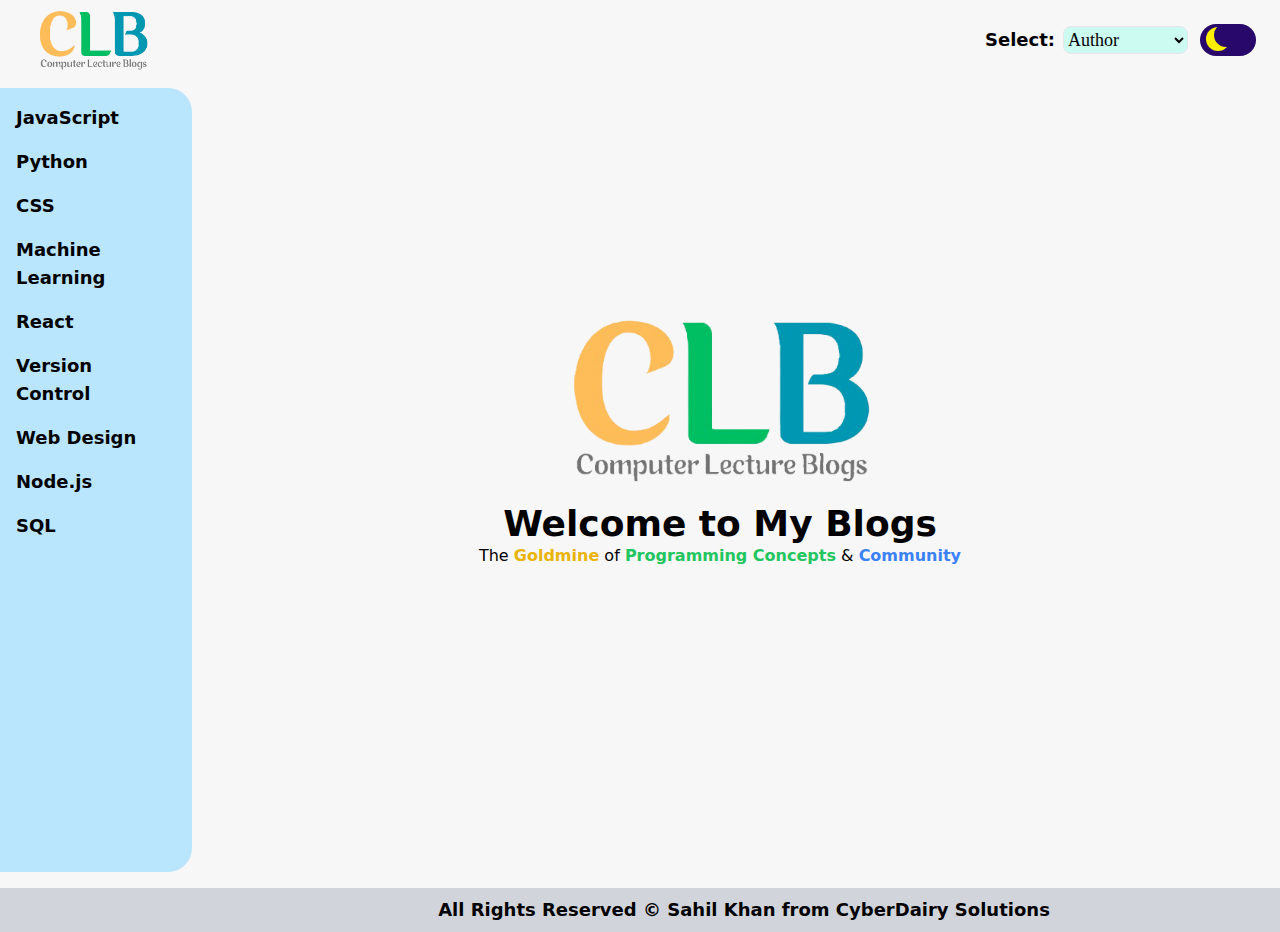
<file: Computer-Lecture-Blogs/index.html>
<!doctype html>
<html lang="en">

<head>
  <meta charset="UTF-8" />
  <link rel="icon" type="image/svg+xml" href="/vite.svg" />
  <meta name="viewport" content="width=device-width, initial-scale=1.0" />
  <title>Vite + React</title>
  <!-- <script src="https://cdn.tailwindcss.com"></script> -->
  <style>
    body {
      background: #f7f7f7;
    }

    #middle {
      min-height: calc(100vh - 100px);
    }

    .card {
      min-width: 30%;
    }

    ::-webkit-scrollbar {
      display: none;
    }
  </style>
  <script type="module" crossorigin src="./assets/index-LmxLiy7L.js"></script>
  <link rel="stylesheet" crossorigin href="./assets/index-DMFbpnmS.css">
</head>

<body class="">
  <div id="root" class="dark:bg-black dark:text-white"></div>
</body>

</html>
</file>
<file: Computer-Lecture-Blogs/assets/index-DMFbpnmS.css>
*,:before,:after{box-sizing:border-box;border-width:0;border-style:solid;border-color:#e5e7eb}:before,:after{--tw-content: ""}html,:host{line-height:1.5;-webkit-text-size-adjust:100%;-moz-tab-size:4;-o-tab-size:4;tab-size:4;font-family:ui-sans-serif,system-ui,sans-serif,"Apple Color Emoji","Segoe UI Emoji",Segoe UI Symbol,"Noto Color Emoji";font-feature-settings:normal;font-variation-settings:normal;-webkit-tap-highlight-color:transparent}body{margin:0;line-height:inherit}hr{height:0;color:inherit;border-top-width:1px}abbr:where([title]){-webkit-text-decoration:underline dotted;text-decoration:underline dotted}h1,h2,h3,h4,h5,h6{font-size:inherit;font-weight:inherit}a{color:inherit;text-decoration:inherit}b,strong{font-weight:bolder}code,kbd,samp,pre{font-family:ui-monospace,SFMono-Regular,Menlo,Monaco,Consolas,Liberation Mono,Courier New,monospace;font-feature-settings:normal;font-variation-settings:normal;font-size:1em}small{font-size:80%}sub,sup{font-size:75%;line-height:0;position:relative;vertical-align:baseline}sub{bottom:-.25em}sup{top:-.5em}table{text-indent:0;border-color:inherit;border-collapse:collapse}button,input,optgroup,select,textarea{font-family:inherit;font-feature-settings:inherit;font-variation-settings:inherit;font-size:100%;font-weight:inherit;line-height:inherit;letter-spacing:inherit;color:inherit;margin:0;padding:0}button,select{text-transform:none}button,input:where([type=button]),input:where([type=reset]),input:where([type=submit]){-webkit-appearance:button;background-color:transparent;background-image:none}:-moz-focusring{outline:auto}:-moz-ui-invalid{box-shadow:none}progress{vertical-align:baseline}::-webkit-inner-spin-button,::-webkit-outer-spin-button{height:auto}[type=search]{-webkit-appearance:textfield;outline-offset:-2px}::-webkit-search-decoration{-webkit-appearance:none}::-webkit-file-upload-button{-webkit-appearance:button;font:inherit}summary{display:list-item}blockquote,dl,dd,h1,h2,h3,h4,h5,h6,hr,figure,p,pre{margin:0}fieldset{margin:0;padding:0}legend{padding:0}ol,ul,menu{list-style:none;margin:0;padding:0}dialog{padding:0}textarea{resize:vertical}input::-moz-placeholder,textarea::-moz-placeholder{opacity:1;color:#9ca3af}input::placeholder,textarea::placeholder{opacity:1;color:#9ca3af}button,[role=button]{cursor:pointer}:disabled{cursor:default}img,svg,video,canvas,audio,iframe,embed,object{display:block;vertical-align:middle}img,video{max-width:100%;height:auto}[hidden]{display:none}*,:before,:after{--tw-border-spacing-x: 0;--tw-border-spacing-y: 0;--tw-translate-x: 0;--tw-translate-y: 0;--tw-rotate: 0;--tw-skew-x: 0;--tw-skew-y: 0;--tw-scale-x: 1;--tw-scale-y: 1;--tw-pan-x: ;--tw-pan-y: ;--tw-pinch-zoom: ;--tw-scroll-snap-strictness: proximity;--tw-gradient-from-position: ;--tw-gradient-via-position: ;--tw-gradient-to-position: ;--tw-ordinal: ;--tw-slashed-zero: ;--tw-numeric-figure: ;--tw-numeric-spacing: ;--tw-numeric-fraction: ;--tw-ring-inset: ;--tw-ring-offset-width: 0px;--tw-ring-offset-color: #fff;--tw-ring-color: rgb(59 130 246 / .5);--tw-ring-offset-shadow: 0 0 #0000;--tw-ring-shadow: 0 0 #0000;--tw-shadow: 0 0 #0000;--tw-shadow-colored: 0 0 #0000;--tw-blur: ;--tw-brightness: ;--tw-contrast: ;--tw-grayscale: ;--tw-hue-rotate: ;--tw-invert: ;--tw-saturate: ;--tw-sepia: ;--tw-drop-shadow: ;--tw-backdrop-blur: ;--tw-backdrop-brightness: ;--tw-backdrop-contrast: ;--tw-backdrop-grayscale: ;--tw-backdrop-hue-rotate: ;--tw-backdrop-invert: ;--tw-backdrop-opacity: ;--tw-backdrop-saturate: ;--tw-backdrop-sepia: ;--tw-contain-size: ;--tw-contain-layout: ;--tw-contain-paint: ;--tw-contain-style: }::backdrop{--tw-border-spacing-x: 0;--tw-border-spacing-y: 0;--tw-translate-x: 0;--tw-translate-y: 0;--tw-rotate: 0;--tw-skew-x: 0;--tw-skew-y: 0;--tw-scale-x: 1;--tw-scale-y: 1;--tw-pan-x: ;--tw-pan-y: ;--tw-pinch-zoom: ;--tw-scroll-snap-strictness: proximity;--tw-gradient-from-position: ;--tw-gradient-via-position: ;--tw-gradient-to-position: ;--tw-ordinal: ;--tw-slashed-zero: ;--tw-numeric-figure: ;--tw-numeric-spacing: ;--tw-numeric-fraction: ;--tw-ring-inset: ;--tw-ring-offset-width: 0px;--tw-ring-offset-color: #fff;--tw-ring-color: rgb(59 130 246 / .5);--tw-ring-offset-shadow: 0 0 #0000;--tw-ring-shadow: 0 0 #0000;--tw-shadow: 0 0 #0000;--tw-shadow-colored: 0 0 #0000;--tw-blur: ;--tw-brightness: ;--tw-contrast: ;--tw-grayscale: ;--tw-hue-rotate: ;--tw-invert: ;--tw-saturate: ;--tw-sepia: ;--tw-drop-shadow: ;--tw-backdrop-blur: ;--tw-backdrop-brightness: ;--tw-backdrop-contrast: ;--tw-backdrop-grayscale: ;--tw-backdrop-hue-rotate: ;--tw-backdrop-invert: ;--tw-backdrop-opacity: ;--tw-backdrop-saturate: ;--tw-backdrop-sepia: ;--tw-contain-size: ;--tw-contain-layout: ;--tw-contain-paint: ;--tw-contain-style: }.\!container{width:100%!important}.container{width:100%}@media (min-width: 640px){.\!container{max-width:640px!important}.container{max-width:640px}}@media (min-width: 768px){.\!container{max-width:768px!important}.container{max-width:768px}}@media (min-width: 1024px){.\!container{max-width:1024px!important}.container{max-width:1024px}}@media (min-width: 1280px){.\!container{max-width:1280px!important}.container{max-width:1280px}}@media (min-width: 1536px){.\!container{max-width:1536px!important}.container{max-width:1536px}}.sr-only{position:absolute;width:1px;height:1px;padding:0;margin:-1px;overflow:hidden;clip:rect(0,0,0,0);white-space:nowrap;border-width:0}.not-sr-only{position:static;width:auto;height:auto;padding:0;margin:0;overflow:visible;clip:auto;white-space:normal}.pointer-events-none{pointer-events:none}.pointer-events-auto{pointer-events:auto}.\!visible{visibility:visible!important}.visible{visibility:visible}.invisible{visibility:hidden}.collapse{visibility:collapse}.static{position:static}.fixed{position:fixed}.absolute{position:absolute}.\!relative{position:relative!important}.relative{position:relative}.sticky{position:sticky}.-inset-1{top:-.25rem;right:-.25rem;bottom:-.25rem;left:-.25rem}.-top-20{top:-5rem}.bottom-0{bottom:0}.bottom-24{bottom:6rem}.bottom-\[15\%\]{bottom:15%}.end-0{inset-inline-end:0px}.end-1{inset-inline-end:.25rem}.left-0{left:0}.left-\[10\%\]{left:10%}.right-0{right:0}.top-0{top:0}.top-24{top:6rem}.left-1{left:.25rem}.top-1{top:.25rem}.top-\[15\%\]{top:15%}.top-4{top:1rem}.isolate{isolation:isolate}.isolation-auto{isolation:auto}.-z-10{z-index:-10}.order-1{order:1}.order-2{order:2}.col-auto{grid-column:auto}.col-span-2{grid-column:span 2 / span 2}.float-start{float:inline-start}.float-end{float:inline-end}.float-right{float:right}.float-left{float:left}.float-none{float:none}.clear-start{clear:inline-start}.clear-end{clear:inline-end}.clear-left{clear:left}.clear-right{clear:right}.clear-both{clear:both}.clear-none{clear:none}.m-0{margin:0}.m-1{margin:.25rem}.m-2{margin:.5rem}.m-3{margin:.75rem}.m-4{margin:1rem}.m-5{margin:1.25rem}.m-8{margin:2rem}.m-auto{margin:auto}.mx-0{margin-left:0;margin-right:0}.mx-1{margin-left:.25rem;margin-right:.25rem}.mx-2{margin-left:.5rem;margin-right:.5rem}.mx-20{margin-left:5rem;margin-right:5rem}.mx-3{margin-left:.75rem;margin-right:.75rem}.mx-36{margin-left:9rem;margin-right:9rem}.mx-4{margin-left:1rem;margin-right:1rem}.mx-6{margin-left:1.5rem;margin-right:1.5rem}.mx-8{margin-left:2rem;margin-right:2rem}.mx-auto{margin-left:auto;margin-right:auto}.my-0{margin-top:0;margin-bottom:0}.my-1{margin-top:.25rem;margin-bottom:.25rem}.my-10{margin-top:2.5rem;margin-bottom:2.5rem}.my-12{margin-top:3rem;margin-bottom:3rem}.my-2{margin-top:.5rem;margin-bottom:.5rem}.my-3{margin-top:.75rem;margin-bottom:.75rem}.my-4{margin-top:1rem;margin-bottom:1rem}.my-5{margin-top:1.25rem;margin-bottom:1.25rem}.my-8{margin-top:2rem;margin-bottom:2rem}.my-auto{margin-top:auto;margin-bottom:auto}.mb-0{margin-bottom:0}.mb-1{margin-bottom:.25rem}.mb-2{margin-bottom:.5rem}.mb-20{margin-bottom:5rem}.mb-3{margin-bottom:.75rem}.mb-32{margin-bottom:8rem}.mb-4{margin-bottom:1rem}.mb-5{margin-bottom:1.25rem}.mb-6{margin-bottom:1.5rem}.mb-8{margin-bottom:2rem}.mb-auto{margin-bottom:auto}.me-0{margin-inline-end:0px}.me-1{margin-inline-end:.25rem}.me-10{margin-inline-end:2.5rem}.me-12{margin-inline-end:3rem}.me-2{margin-inline-end:.5rem}.me-3{margin-inline-end:.75rem}.me-4{margin-inline-end:1rem}.me-auto{margin-inline-end:auto}.ms-1{margin-inline-start:.25rem}.ms-12{margin-inline-start:3rem}.ms-2{margin-inline-start:.5rem}.ms-3{margin-inline-start:.75rem}.ms-4{margin-inline-start:1rem}.ms-auto{margin-inline-start:auto}.mt-1{margin-top:.25rem}.mt-1\.5{margin-top:.375rem}.mt-10{margin-top:2.5rem}.mt-12{margin-top:3rem}.mt-2{margin-top:.5rem}.mt-20{margin-top:5rem}.mt-3{margin-top:.75rem}.mt-32{margin-top:8rem}.mt-4{margin-top:1rem}.mt-5{margin-top:1.25rem}.mt-72{margin-top:18rem}.mt-auto{margin-top:auto}.box-border{box-sizing:border-box}.box-content{box-sizing:content-box}.line-clamp-none{overflow:visible;display:block;-webkit-box-orient:horizontal;-webkit-line-clamp:none}.block{display:block}.inline-block{display:inline-block}.inline{display:inline}.flex{display:flex}.inline-flex{display:inline-flex}.table{display:table}.inline-table{display:inline-table}.table-caption{display:table-caption}.table-cell{display:table-cell}.table-column{display:table-column}.table-column-group{display:table-column-group}.table-footer-group{display:table-footer-group}.table-header-group{display:table-header-group}.table-row-group{display:table-row-group}.table-row{display:table-row}.flow-root{display:flow-root}.grid{display:grid}.inline-grid{display:inline-grid}.contents{display:contents}.list-item{display:list-item}.hidden{display:none}.aspect-square{aspect-ratio:1 / 1}.h-16{height:4rem}.h-44{height:11rem}.h-6{height:1.5rem}.h-8{height:2rem}.h-fit{height:-moz-fit-content;height:fit-content}.h-full{height:100%}.h-screen{height:100vh}.max-h-20{max-height:5rem}.min-h-\[350px\]{min-height:350px}.w-1\/2{width:50%}.w-11\/12{width:91.666667%}.w-14{width:3.5rem}.w-16{width:4rem}.w-20{width:5rem}.w-24{width:6rem}.w-44{width:11rem}.w-48{width:12rem}.w-6{width:1.5rem}.w-6\/12{width:50%}.w-60{width:15rem}.w-72{width:18rem}.w-80{width:20rem}.w-\[31\%\]{width:31%}.w-\[this-is\\\\\]{width:this-is\\}.w-\[this-is\]{width:this-is}.w-\[weird-and-invalid\]{width:weird-and-invalid}.w-auto{width:auto}.w-fit{width:-moz-fit-content;width:fit-content}.w-full{width:100%}.w-screen{width:100vw}.min-w-80{min-width:20rem}.min-w-fit{min-width:-moz-fit-content;min-width:fit-content}.max-w-12{max-width:3rem}.max-w-2xl{max-width:42rem}.max-w-\[2\.5rem\]{max-width:2.5rem}.max-w-\[400px\]{max-width:400px}.max-w-fit{max-width:-moz-fit-content;max-width:fit-content}.max-w-max{max-width:-moz-max-content;max-width:max-content}.max-w-sm{max-width:24rem}.flex-shrink{flex-shrink:1}.flex-shrink-0{flex-shrink:0}.shrink{flex-shrink:1}.flex-grow,.grow{flex-grow:1}.table-auto{table-layout:auto}.table-fixed{table-layout:fixed}.caption-top{caption-side:top}.caption-bottom{caption-side:bottom}.border-collapse{border-collapse:collapse}.border-separate{border-collapse:separate}.scale-150{--tw-scale-x: 1.5;--tw-scale-y: 1.5;transform:translate(var(--tw-translate-x),var(--tw-translate-y)) rotate(var(--tw-rotate)) skew(var(--tw-skew-x)) skewY(var(--tw-skew-y)) scaleX(var(--tw-scale-x)) scaleY(var(--tw-scale-y))}.\!transform{transform:translate(var(--tw-translate-x),var(--tw-translate-y)) rotate(var(--tw-rotate)) skew(var(--tw-skew-x)) skewY(var(--tw-skew-y)) scaleX(var(--tw-scale-x)) scaleY(var(--tw-scale-y))!important}.transform,.transform-cpu{transform:translate(var(--tw-translate-x),var(--tw-translate-y)) rotate(var(--tw-rotate)) skew(var(--tw-skew-x)) skewY(var(--tw-skew-y)) scaleX(var(--tw-scale-x)) scaleY(var(--tw-scale-y))}.transform-gpu{transform:translate3d(var(--tw-translate-x),var(--tw-translate-y),0) rotate(var(--tw-rotate)) skew(var(--tw-skew-x)) skewY(var(--tw-skew-y)) scaleX(var(--tw-scale-x)) scaleY(var(--tw-scale-y))}.transform-none{transform:none}.cursor-pointer{cursor:pointer}.touch-auto{touch-action:auto}.touch-none{touch-action:none}.touch-pan-x{--tw-pan-x: pan-x;touch-action:var(--tw-pan-x) var(--tw-pan-y) var(--tw-pinch-zoom)}.touch-pan-left{--tw-pan-x: pan-left;touch-action:var(--tw-pan-x) var(--tw-pan-y) var(--tw-pinch-zoom)}.touch-pan-right{--tw-pan-x: pan-right;touch-action:var(--tw-pan-x) var(--tw-pan-y) var(--tw-pinch-zoom)}.touch-pan-y{--tw-pan-y: pan-y;touch-action:var(--tw-pan-x) var(--tw-pan-y) var(--tw-pinch-zoom)}.touch-pan-up{--tw-pan-y: pan-up;touch-action:var(--tw-pan-x) var(--tw-pan-y) var(--tw-pinch-zoom)}.touch-pan-down{--tw-pan-y: pan-down;touch-action:var(--tw-pan-x) var(--tw-pan-y) var(--tw-pinch-zoom)}.touch-pinch-zoom{--tw-pinch-zoom: pinch-zoom;touch-action:var(--tw-pan-x) var(--tw-pan-y) var(--tw-pinch-zoom)}.touch-manipulation{touch-action:manipulation}.select-none{-webkit-user-select:none;-moz-user-select:none;user-select:none}.select-text{-webkit-user-select:text;-moz-user-select:text;user-select:text}.select-all{-webkit-user-select:all;-moz-user-select:all;user-select:all}.select-auto{-webkit-user-select:auto;-moz-user-select:auto;user-select:auto}.resize-none{resize:none}.resize-y{resize:vertical}.resize-x{resize:horizontal}.resize{resize:both}.snap-none{scroll-snap-type:none}.snap-x{scroll-snap-type:x var(--tw-scroll-snap-strictness)}.snap-y{scroll-snap-type:y var(--tw-scroll-snap-strictness)}.snap-both{scroll-snap-type:both var(--tw-scroll-snap-strictness)}.snap-mandatory{--tw-scroll-snap-strictness: mandatory}.snap-proximity{--tw-scroll-snap-strictness: proximity}.snap-start{scroll-snap-align:start}.snap-end{scroll-snap-align:end}.snap-center{scroll-snap-align:center}.snap-align-none{scroll-snap-align:none}.snap-normal{scroll-snap-stop:normal}.snap-always{scroll-snap-stop:always}.list-inside{list-style-position:inside}.list-outside{list-style-position:outside}.list-decimal{list-style-type:decimal}.list-disc{list-style-type:disc}.appearance-none{-webkit-appearance:none;-moz-appearance:none;appearance:none}.appearance-auto{-webkit-appearance:auto;-moz-appearance:auto;appearance:auto}.break-before-auto{-moz-column-break-before:auto;break-before:auto}.break-before-avoid{-moz-column-break-before:avoid;break-before:avoid}.break-before-all{-moz-column-break-before:all;break-before:all}.break-before-avoid-page{-moz-column-break-before:avoid;break-before:avoid-page}.break-before-page{-moz-column-break-before:page;break-before:page}.break-before-left{-moz-column-break-before:left;break-before:left}.break-before-right{-moz-column-break-before:right;break-before:right}.break-before-column{-moz-column-break-before:column;break-before:column}.break-inside-auto{-moz-column-break-inside:auto;break-inside:auto}.break-inside-avoid{-moz-column-break-inside:avoid;break-inside:avoid}.break-inside-avoid-page{break-inside:avoid-page}.break-inside-avoid-column{-moz-column-break-inside:avoid;break-inside:avoid-column}.break-after-auto{-moz-column-break-after:auto;break-after:auto}.break-after-avoid{-moz-column-break-after:avoid;break-after:avoid}.break-after-all{-moz-column-break-after:all;break-after:all}.break-after-avoid-page{-moz-column-break-after:avoid;break-after:avoid-page}.break-after-page{-moz-column-break-after:page;break-after:page}.break-after-left{-moz-column-break-after:left;break-after:left}.break-after-right{-moz-column-break-after:right;break-after:right}.break-after-column{-moz-column-break-after:column;break-after:column}.grid-flow-row{grid-auto-flow:row}.grid-flow-col{grid-auto-flow:column}.grid-flow-dense{grid-auto-flow:dense}.grid-flow-row-dense{grid-auto-flow:row dense}.grid-flow-col-dense{grid-auto-flow:column dense}.grid-cols-2{grid-template-columns:repeat(2,minmax(0,1fr))}.grid-cols-5{grid-template-columns:repeat(5,minmax(0,1fr))}.grid-rows-2{grid-template-rows:repeat(2,minmax(0,1fr))}.flex-row{flex-direction:row}.flex-row-reverse{flex-direction:row-reverse}.flex-col{flex-direction:column}.flex-col-reverse{flex-direction:column-reverse}.flex-wrap{flex-wrap:wrap}.flex-wrap-reverse{flex-wrap:wrap-reverse}.flex-nowrap{flex-wrap:nowrap}.place-content-center{place-content:center}.place-content-start{place-content:start}.place-content-end{place-content:end}.place-content-between{place-content:space-between}.place-content-around{place-content:space-around}.place-content-evenly{place-content:space-evenly}.place-content-baseline{place-content:baseline}.place-content-stretch{place-content:stretch}.place-items-start{place-items:start}.place-items-end{place-items:end}.place-items-center{place-items:center}.place-items-baseline{place-items:baseline}.place-items-stretch{place-items:stretch}.content-normal{align-content:normal}.content-center{align-content:center}.content-start{align-content:flex-start}.content-end{align-content:flex-end}.content-between{align-content:space-between}.content-around{align-content:space-around}.content-evenly{align-content:space-evenly}.content-baseline{align-content:baseline}.content-stretch{align-content:stretch}.items-start{align-items:flex-start}.items-end{align-items:flex-end}.items-center{align-items:center}.items-baseline{align-items:baseline}.items-stretch{align-items:stretch}.justify-normal{justify-content:normal}.justify-start{justify-content:flex-start}.justify-end{justify-content:flex-end}.justify-center{justify-content:center}.justify-between{justify-content:space-between}.justify-around{justify-content:space-around}.justify-evenly{justify-content:space-evenly}.justify-stretch{justify-content:stretch}.justify-items-start{justify-items:start}.justify-items-end{justify-items:end}.justify-items-center{justify-items:center}.justify-items-stretch{justify-items:stretch}.gap-1{gap:.25rem}.gap-12{gap:3rem}.gap-2{gap:.5rem}.gap-3{gap:.75rem}.gap-4{gap:1rem}.gap-5{gap:1.25rem}.gap-6{gap:1.5rem}.gap-8{gap:2rem}.space-x-2>:not([hidden])~:not([hidden]){--tw-space-x-reverse: 0;margin-right:calc(.5rem * var(--tw-space-x-reverse));margin-left:calc(.5rem * calc(1 - var(--tw-space-x-reverse)))}.space-x-4>:not([hidden])~:not([hidden]){--tw-space-x-reverse: 0;margin-right:calc(1rem * var(--tw-space-x-reverse));margin-left:calc(1rem * calc(1 - var(--tw-space-x-reverse)))}.space-y-reverse>:not([hidden])~:not([hidden]){--tw-space-y-reverse: 1}.space-x-reverse>:not([hidden])~:not([hidden]){--tw-space-x-reverse: 1}.divide-x>:not([hidden])~:not([hidden]){--tw-divide-x-reverse: 0;border-right-width:calc(1px * var(--tw-divide-x-reverse));border-left-width:calc(1px * calc(1 - var(--tw-divide-x-reverse)))}.divide-y>:not([hidden])~:not([hidden]){--tw-divide-y-reverse: 0;border-top-width:calc(1px * calc(1 - var(--tw-divide-y-reverse)));border-bottom-width:calc(1px * var(--tw-divide-y-reverse))}.divide-y-reverse>:not([hidden])~:not([hidden]){--tw-divide-y-reverse: 1}.divide-x-reverse>:not([hidden])~:not([hidden]){--tw-divide-x-reverse: 1}.divide-solid>:not([hidden])~:not([hidden]){border-style:solid}.divide-dashed>:not([hidden])~:not([hidden]){border-style:dashed}.divide-dotted>:not([hidden])~:not([hidden]){border-style:dotted}.divide-double>:not([hidden])~:not([hidden]){border-style:double}.divide-none>:not([hidden])~:not([hidden]){border-style:none}.place-self-auto{place-self:auto}.place-self-start{place-self:start}.place-self-end{place-self:end}.place-self-center{place-self:center}.place-self-stretch{place-self:stretch}.self-auto{align-self:auto}.self-start{align-self:flex-start}.self-end{align-self:flex-end}.self-center{align-self:center}.self-stretch{align-self:stretch}.self-baseline{align-self:baseline}.justify-self-auto{justify-self:auto}.justify-self-start{justify-self:start}.justify-self-end{justify-self:end}.justify-self-center{justify-self:center}.justify-self-stretch{justify-self:stretch}.overflow-auto{overflow:auto}.overflow-hidden{overflow:hidden}.overflow-clip{overflow:clip}.overflow-visible{overflow:visible}.overflow-scroll{overflow:scroll}.overflow-x-auto{overflow-x:auto}.overflow-y-auto{overflow-y:auto}.overflow-x-hidden{overflow-x:hidden}.overflow-y-hidden{overflow-y:hidden}.overflow-x-clip{overflow-x:clip}.overflow-y-clip{overflow-y:clip}.overflow-x-visible{overflow-x:visible}.overflow-y-visible{overflow-y:visible}.overflow-x-scroll{overflow-x:scroll}.overflow-y-scroll{overflow-y:scroll}.overscroll-auto{overscroll-behavior:auto}.overscroll-contain{overscroll-behavior:contain}.overscroll-none{overscroll-behavior:none}.overscroll-y-auto{overscroll-behavior-y:auto}.overscroll-y-contain{overscroll-behavior-y:contain}.overscroll-y-none{overscroll-behavior-y:none}.overscroll-x-auto{overscroll-behavior-x:auto}.overscroll-x-contain{overscroll-behavior-x:contain}.overscroll-x-none{overscroll-behavior-x:none}.scroll-auto{scroll-behavior:auto}.scroll-smooth{scroll-behavior:smooth}.truncate{overflow:hidden;text-overflow:ellipsis;white-space:nowrap}.overflow-ellipsis,.text-ellipsis{text-overflow:ellipsis}.text-clip{text-overflow:clip}.hyphens-none{-webkit-hyphens:none;hyphens:none}.hyphens-manual{-webkit-hyphens:manual;hyphens:manual}.hyphens-auto{-webkit-hyphens:auto;hyphens:auto}.whitespace-normal{white-space:normal}.whitespace-nowrap{white-space:nowrap}.whitespace-pre{white-space:pre}.whitespace-pre-line{white-space:pre-line}.whitespace-pre-wrap{white-space:pre-wrap}.whitespace-break-spaces{white-space:break-spaces}.text-wrap{text-wrap:wrap}.text-nowrap{text-wrap:nowrap}.text-balance{text-wrap:balance}.text-pretty{text-wrap:pretty}.break-normal{overflow-wrap:normal;word-break:normal}.break-words{overflow-wrap:break-word}.break-all{word-break:break-all}.break-keep{word-break:keep-all}.rounded{border-radius:.25rem}.rounded-2xl{border-radius:1rem}.rounded-3xl{border-radius:1.5rem}.rounded-\[30px\]{border-radius:30px}.rounded-full{border-radius:9999px}.rounded-lg{border-radius:.5rem}.rounded-xl{border-radius:.75rem}.rounded-b{border-bottom-right-radius:.25rem;border-bottom-left-radius:.25rem}.rounded-e{border-start-end-radius:.25rem;border-end-end-radius:.25rem}.rounded-e-3xl{border-start-end-radius:1.5rem;border-end-end-radius:1.5rem}.rounded-e-full{border-start-end-radius:9999px;border-end-end-radius:9999px}.rounded-l{border-top-left-radius:.25rem;border-bottom-left-radius:.25rem}.rounded-r{border-top-right-radius:.25rem;border-bottom-right-radius:.25rem}.rounded-s{border-start-start-radius:.25rem;border-end-start-radius:.25rem}.rounded-s-full{border-start-start-radius:9999px;border-end-start-radius:9999px}.rounded-t{border-top-left-radius:.25rem;border-top-right-radius:.25rem}.rounded-t-xl{border-top-left-radius:.75rem;border-top-right-radius:.75rem}.rounded-bl{border-bottom-left-radius:.25rem}.rounded-br{border-bottom-right-radius:.25rem}.rounded-ee{border-end-end-radius:.25rem}.rounded-ee-xl{border-end-end-radius:.75rem}.rounded-es{border-end-start-radius:.25rem}.rounded-se{border-start-end-radius:.25rem}.rounded-ss{border-start-start-radius:.25rem}.rounded-tl{border-top-left-radius:.25rem}.rounded-tr{border-top-right-radius:.25rem}.border{border-width:1px}.border-0{border-width:0px}.border-2{border-width:2px}.border-4{border-width:4px}.border-x{border-left-width:1px;border-right-width:1px}.border-y{border-top-width:1px;border-bottom-width:1px}.border-b{border-bottom-width:1px}.border-b-2{border-bottom-width:2px}.border-e{border-inline-end-width:1px}.border-l{border-left-width:1px}.border-r{border-right-width:1px}.border-s{border-inline-start-width:1px}.border-t{border-top-width:1px}.border-solid{border-style:solid}.border-dashed{border-style:dashed}.border-dotted{border-style:dotted}.border-double{border-style:double}.border-hidden{border-style:hidden}.border-none{border-style:none}.border-black{--tw-border-opacity: 1;border-color:rgb(0 0 0 / var(--tw-border-opacity))}.border-blue-600{--tw-border-opacity: 1;border-color:rgb(37 99 235 / var(--tw-border-opacity))}.border-gray-500{--tw-border-opacity: 1;border-color:rgb(107 114 128 / var(--tw-border-opacity))}.border-red-500{--tw-border-opacity: 1;border-color:rgb(239 68 68 / var(--tw-border-opacity))}.border-white{--tw-border-opacity: 1;border-color:rgb(255 255 255 / var(--tw-border-opacity))}.border-b-black{--tw-border-opacity: 1;border-bottom-color:rgb(0 0 0 / var(--tw-border-opacity))}.bg-\[\#28096b\]{--tw-bg-opacity: 1;background-color:rgb(40 9 107 / var(--tw-bg-opacity))}.bg-\[rgb\(255\,0\,0\)\]{--tw-bg-opacity: 1;background-color:rgb(255 0 0 / var(--tw-bg-opacity))}.bg-black{--tw-bg-opacity: 1;background-color:rgb(0 0 0 / var(--tw-bg-opacity))}.bg-blue-200{--tw-bg-opacity: 1;background-color:rgb(191 219 254 / var(--tw-bg-opacity))}.bg-blue-300{--tw-bg-opacity: 1;background-color:rgb(147 197 253 / var(--tw-bg-opacity))}.bg-blue-400{--tw-bg-opacity: 1;background-color:rgb(96 165 250 / var(--tw-bg-opacity))}.bg-blue-500{--tw-bg-opacity: 1;background-color:rgb(59 130 246 / var(--tw-bg-opacity))}.bg-blue-800{--tw-bg-opacity: 1;background-color:rgb(30 64 175 / var(--tw-bg-opacity))}.bg-cyan-500{--tw-bg-opacity: 1;background-color:rgb(6 182 212 / var(--tw-bg-opacity))}.bg-gray-100{--tw-bg-opacity: 1;background-color:rgb(243 244 246 / var(--tw-bg-opacity))}.bg-gray-200{--tw-bg-opacity: 1;background-color:rgb(229 231 235 / var(--tw-bg-opacity))}.bg-gray-300{--tw-bg-opacity: 1;background-color:rgb(209 213 219 / var(--tw-bg-opacity))}.bg-gray-50{--tw-bg-opacity: 1;background-color:rgb(249 250 251 / var(--tw-bg-opacity))}.bg-gray-800{--tw-bg-opacity: 1;background-color:rgb(31 41 55 / var(--tw-bg-opacity))}.bg-green-200{--tw-bg-opacity: 1;background-color:rgb(187 247 208 / var(--tw-bg-opacity))}.bg-green-300{--tw-bg-opacity: 1;background-color:rgb(134 239 172 / var(--tw-bg-opacity))}.bg-green-500{--tw-bg-opacity: 1;background-color:rgb(34 197 94 / var(--tw-bg-opacity))}.bg-green-600{--tw-bg-opacity: 1;background-color:rgb(22 163 74 / var(--tw-bg-opacity))}.bg-lime-200{--tw-bg-opacity: 1;background-color:rgb(217 249 157 / var(--tw-bg-opacity))}.bg-red-200{--tw-bg-opacity: 1;background-color:rgb(254 202 202 / var(--tw-bg-opacity))}.bg-red-300{--tw-bg-opacity: 1;background-color:rgb(252 165 165 / var(--tw-bg-opacity))}.bg-red-500{--tw-bg-opacity: 1;background-color:rgb(239 68 68 / var(--tw-bg-opacity))}.bg-red-900{--tw-bg-opacity: 1;background-color:rgb(127 29 29 / var(--tw-bg-opacity))}.bg-rose-500{--tw-bg-opacity: 1;background-color:rgb(244 63 94 / var(--tw-bg-opacity))}.bg-sky-200{--tw-bg-opacity: 1;background-color:rgb(186 230 253 / var(--tw-bg-opacity))}.bg-sky-300{--tw-bg-opacity: 1;background-color:rgb(125 211 252 / var(--tw-bg-opacity))}.bg-teal-100{--tw-bg-opacity: 1;background-color:rgb(204 251 241 / var(--tw-bg-opacity))}.bg-teal-200{--tw-bg-opacity: 1;background-color:rgb(153 246 228 / var(--tw-bg-opacity))}.bg-white{--tw-bg-opacity: 1;background-color:rgb(255 255 255 / var(--tw-bg-opacity))}.bg-yellow-500{--tw-bg-opacity: 1;background-color:rgb(234 179 8 / var(--tw-bg-opacity))}.bg-opacity-10{--tw-bg-opacity: .1}.decoration-slice{-webkit-box-decoration-break:slice;box-decoration-break:slice}.decoration-clone{-webkit-box-decoration-break:clone;box-decoration-break:clone}.box-decoration-slice{-webkit-box-decoration-break:slice;box-decoration-break:slice}.box-decoration-clone{-webkit-box-decoration-break:clone;box-decoration-break:clone}.bg-fixed{background-attachment:fixed}.bg-local{background-attachment:local}.bg-scroll{background-attachment:scroll}.bg-clip-border{background-clip:border-box}.bg-clip-padding{background-clip:padding-box}.bg-clip-content{background-clip:content-box}.bg-clip-text{-webkit-background-clip:text;background-clip:text}.bg-repeat{background-repeat:repeat}.bg-no-repeat{background-repeat:no-repeat}.bg-repeat-x{background-repeat:repeat-x}.bg-repeat-y{background-repeat:repeat-y}.bg-repeat-round{background-repeat:round}.bg-repeat-space{background-repeat:space}.bg-origin-border{background-origin:border-box}.bg-origin-padding{background-origin:padding-box}.bg-origin-content{background-origin:content-box}.object-contain{-o-object-fit:contain;object-fit:contain}.object-cover{-o-object-fit:cover;object-fit:cover}.object-fill{-o-object-fit:fill;object-fit:fill}.object-none{-o-object-fit:none;object-fit:none}.object-scale-down{-o-object-fit:scale-down;object-fit:scale-down}.p-0{padding:0}.p-0\.5{padding:.125rem}.p-1{padding:.25rem}.p-2{padding:.5rem}.p-3{padding:.75rem}.p-4{padding:1rem}.p-5{padding:1.25rem}.p-8{padding:2rem}.px-0{padding-left:0;padding-right:0}.px-1{padding-left:.25rem;padding-right:.25rem}.px-1\.5{padding-left:.375rem;padding-right:.375rem}.px-12{padding-left:3rem;padding-right:3rem}.px-16{padding-left:4rem;padding-right:4rem}.px-2{padding-left:.5rem;padding-right:.5rem}.px-24{padding-left:6rem;padding-right:6rem}.px-3{padding-left:.75rem;padding-right:.75rem}.px-4{padding-left:1rem;padding-right:1rem}.px-5{padding-left:1.25rem;padding-right:1.25rem}.px-6{padding-left:1.5rem;padding-right:1.5rem}.px-8{padding-left:2rem;padding-right:2rem}.py-0{padding-top:0;padding-bottom:0}.py-1{padding-top:.25rem;padding-bottom:.25rem}.py-12{padding-top:3rem;padding-bottom:3rem}.py-2{padding-top:.5rem;padding-bottom:.5rem}.py-3{padding-top:.75rem;padding-bottom:.75rem}.py-4{padding-top:1rem;padding-bottom:1rem}.py-5{padding-top:1.25rem;padding-bottom:1.25rem}.pb-0{padding-bottom:0}.pb-1{padding-bottom:.25rem}.pb-1\.5{padding-bottom:.375rem}.pb-2{padding-bottom:.5rem}.pb-3{padding-bottom:.75rem}.pb-4{padding-bottom:1rem}.pb-5{padding-bottom:1.25rem}.pe-1{padding-inline-end:.25rem}.pe-10{padding-inline-end:2.5rem}.pe-2{padding-inline-end:.5rem}.pe-3{padding-inline-end:.75rem}.pe-4{padding-inline-end:1rem}.pe-5{padding-inline-end:1.25rem}.pr-2{padding-right:.5rem}.ps-0{padding-inline-start:0px}.ps-1{padding-inline-start:.25rem}.ps-12{padding-inline-start:3rem}.ps-16{padding-inline-start:4rem}.ps-3{padding-inline-start:.75rem}.ps-4{padding-inline-start:1rem}.ps-52{padding-inline-start:13rem}.pt-0{padding-top:0}.pt-0\.5{padding-top:.125rem}.pt-1{padding-top:.25rem}.pt-10{padding-top:2.5rem}.pt-2{padding-top:.5rem}.pt-3{padding-top:.75rem}.pt-4{padding-top:1rem}.pt-5{padding-top:1.25rem}.pt-6{padding-top:1.5rem}.text-left{text-align:left}.text-center{text-align:center}.text-right{text-align:right}.text-justify{text-align:justify}.text-start{text-align:start}.text-end{text-align:end}.align-baseline{vertical-align:baseline}.align-top{vertical-align:top}.align-middle{vertical-align:middle}.align-bottom{vertical-align:bottom}.align-text-top{vertical-align:text-top}.align-text-bottom{vertical-align:text-bottom}.align-sub{vertical-align:sub}.align-super{vertical-align:super}.font-mono{font-family:ui-monospace,SFMono-Regular,Menlo,Monaco,Consolas,Liberation Mono,Courier New,monospace}.font-sans{font-family:ui-sans-serif,system-ui,sans-serif,"Apple Color Emoji","Segoe UI Emoji",Segoe UI Symbol,"Noto Color Emoji"}.font-serif{font-family:ui-serif,Georgia,Cambria,Times New Roman,Times,serif}.text-2xl{font-size:1.5rem;line-height:2rem}.text-3xl{font-size:1.875rem;line-height:2.25rem}.text-4xl{font-size:2.25rem;line-height:2.5rem}.text-5xl{font-size:3rem;line-height:1}.text-6xl{font-size:3.75rem;line-height:1}.text-8xl{font-size:6rem;line-height:1}.text-9xl{font-size:8rem;line-height:1}.text-lg{font-size:1.125rem;line-height:1.75rem}.text-sm{font-size:.875rem;line-height:1.25rem}.text-xl{font-size:1.25rem;line-height:1.75rem}.text-xs{font-size:.75rem;line-height:1rem}.font-bold{font-weight:700}.font-extrabold{font-weight:800}.font-extralight{font-weight:200}.font-semibold{font-weight:600}.font-thin{font-weight:100}.uppercase{text-transform:uppercase}.lowercase{text-transform:lowercase}.capitalize{text-transform:capitalize}.normal-case{text-transform:none}.italic{font-style:italic}.not-italic{font-style:normal}.normal-nums{font-variant-numeric:normal}.ordinal{--tw-ordinal: ordinal;font-variant-numeric:var(--tw-ordinal) var(--tw-slashed-zero) var(--tw-numeric-figure) var(--tw-numeric-spacing) var(--tw-numeric-fraction)}.slashed-zero{--tw-slashed-zero: slashed-zero;font-variant-numeric:var(--tw-ordinal) var(--tw-slashed-zero) var(--tw-numeric-figure) var(--tw-numeric-spacing) var(--tw-numeric-fraction)}.lining-nums{--tw-numeric-figure: lining-nums;font-variant-numeric:var(--tw-ordinal) var(--tw-slashed-zero) var(--tw-numeric-figure) var(--tw-numeric-spacing) var(--tw-numeric-fraction)}.oldstyle-nums{--tw-numeric-figure: oldstyle-nums;font-variant-numeric:var(--tw-ordinal) var(--tw-slashed-zero) var(--tw-numeric-figure) var(--tw-numeric-spacing) var(--tw-numeric-fraction)}.proportional-nums{--tw-numeric-spacing: proportional-nums;font-variant-numeric:var(--tw-ordinal) var(--tw-slashed-zero) var(--tw-numeric-figure) var(--tw-numeric-spacing) var(--tw-numeric-fraction)}.tabular-nums{--tw-numeric-spacing: tabular-nums;font-variant-numeric:var(--tw-ordinal) var(--tw-slashed-zero) var(--tw-numeric-figure) var(--tw-numeric-spacing) var(--tw-numeric-fraction)}.diagonal-fractions{--tw-numeric-fraction: diagonal-fractions;font-variant-numeric:var(--tw-ordinal) var(--tw-slashed-zero) var(--tw-numeric-figure) var(--tw-numeric-spacing) var(--tw-numeric-fraction)}.stacked-fractions{--tw-numeric-fraction: stacked-fractions;font-variant-numeric:var(--tw-ordinal) var(--tw-slashed-zero) var(--tw-numeric-figure) var(--tw-numeric-spacing) var(--tw-numeric-fraction)}.tracking-normal{letter-spacing:0em}.tracking-tighter{letter-spacing:-.05em}.tracking-wider{letter-spacing:.05em}.tracking-widest{letter-spacing:.1em}.text-\[\#336699\]\/\[\.35\]{color:#33669959}.text-black{--tw-text-opacity: 1;color:rgb(0 0 0 / var(--tw-text-opacity))}.text-blue-400{--tw-text-opacity: 1;color:rgb(96 165 250 / var(--tw-text-opacity))}.text-blue-500{--tw-text-opacity: 1;color:rgb(59 130 246 / var(--tw-text-opacity))}.text-gray-300{--tw-text-opacity: 1;color:rgb(209 213 219 / var(--tw-text-opacity))}.text-gray-500{--tw-text-opacity: 1;color:rgb(107 114 128 / var(--tw-text-opacity))}.text-gray-600{--tw-text-opacity: 1;color:rgb(75 85 99 / var(--tw-text-opacity))}.text-gray-700{--tw-text-opacity: 1;color:rgb(55 65 81 / var(--tw-text-opacity))}.text-gray-800{--tw-text-opacity: 1;color:rgb(31 41 55 / var(--tw-text-opacity))}.text-green-300{--tw-text-opacity: 1;color:rgb(134 239 172 / var(--tw-text-opacity))}.text-green-500{--tw-text-opacity: 1;color:rgb(34 197 94 / var(--tw-text-opacity))}.text-green-700{--tw-text-opacity: 1;color:rgb(21 128 61 / var(--tw-text-opacity))}.text-red-500{--tw-text-opacity: 1;color:rgb(239 68 68 / var(--tw-text-opacity))}.text-red-600{--tw-text-opacity: 1;color:rgb(220 38 38 / var(--tw-text-opacity))}.text-red-700{--tw-text-opacity: 1;color:rgb(185 28 28 / var(--tw-text-opacity))}.text-rose-400{--tw-text-opacity: 1;color:rgb(251 113 133 / var(--tw-text-opacity))}.text-rose-500{--tw-text-opacity: 1;color:rgb(244 63 94 / var(--tw-text-opacity))}.text-rose-600{--tw-text-opacity: 1;color:rgb(225 29 72 / var(--tw-text-opacity))}.text-white{--tw-text-opacity: 1;color:rgb(255 255 255 / var(--tw-text-opacity))}.text-yellow-500{--tw-text-opacity: 1;color:rgb(234 179 8 / var(--tw-text-opacity))}.text-yellow-400{--tw-text-opacity: 1;color:rgb(250 204 21 / var(--tw-text-opacity))}.underline{text-decoration-line:underline}.overline{text-decoration-line:overline}.line-through{text-decoration-line:line-through}.no-underline{text-decoration-line:none}.decoration-solid{text-decoration-style:solid}.decoration-double{text-decoration-style:double}.decoration-dotted{text-decoration-style:dotted}.decoration-dashed{text-decoration-style:dashed}.decoration-wavy{text-decoration-style:wavy}.antialiased{-webkit-font-smoothing:antialiased;-moz-osx-font-smoothing:grayscale}.subpixel-antialiased{-webkit-font-smoothing:auto;-moz-osx-font-smoothing:auto}.opacity-10{opacity:.1}.opacity-20{opacity:.2}.opacity-50{opacity:.5}.opacity-75{opacity:.75}.bg-blend-normal{background-blend-mode:normal}.bg-blend-multiply{background-blend-mode:multiply}.bg-blend-screen{background-blend-mode:screen}.bg-blend-overlay{background-blend-mode:overlay}.bg-blend-darken{background-blend-mode:darken}.bg-blend-lighten{background-blend-mode:lighten}.bg-blend-color-dodge{background-blend-mode:color-dodge}.bg-blend-color-burn{background-blend-mode:color-burn}.bg-blend-hard-light{background-blend-mode:hard-light}.bg-blend-soft-light{background-blend-mode:soft-light}.bg-blend-difference{background-blend-mode:difference}.bg-blend-exclusion{background-blend-mode:exclusion}.bg-blend-hue{background-blend-mode:hue}.bg-blend-saturation{background-blend-mode:saturation}.bg-blend-color{background-blend-mode:color}.bg-blend-luminosity{background-blend-mode:luminosity}.mix-blend-normal{mix-blend-mode:normal}.mix-blend-multiply{mix-blend-mode:multiply}.mix-blend-screen{mix-blend-mode:screen}.mix-blend-overlay{mix-blend-mode:overlay}.mix-blend-darken{mix-blend-mode:darken}.mix-blend-lighten{mix-blend-mode:lighten}.mix-blend-color-dodge{mix-blend-mode:color-dodge}.mix-blend-color-burn{mix-blend-mode:color-burn}.mix-blend-hard-light{mix-blend-mode:hard-light}.mix-blend-soft-light{mix-blend-mode:soft-light}.mix-blend-difference{mix-blend-mode:difference}.mix-blend-exclusion{mix-blend-mode:exclusion}.mix-blend-hue{mix-blend-mode:hue}.mix-blend-saturation{mix-blend-mode:saturation}.mix-blend-color{mix-blend-mode:color}.mix-blend-luminosity{mix-blend-mode:luminosity}.mix-blend-plus-darker{mix-blend-mode:plus-darker}.mix-blend-plus-lighter{mix-blend-mode:plus-lighter}.\!shadow{--tw-shadow: 0 1px 3px 0 rgb(0 0 0 / .1), 0 1px 2px -1px rgb(0 0 0 / .1) !important;--tw-shadow-colored: 0 1px 3px 0 var(--tw-shadow-color), 0 1px 2px -1px var(--tw-shadow-color) !important;box-shadow:var(--tw-ring-offset-shadow, 0 0 #0000),var(--tw-ring-shadow, 0 0 #0000),var(--tw-shadow)!important}.shadow{--tw-shadow: 0 1px 3px 0 rgb(0 0 0 / .1), 0 1px 2px -1px rgb(0 0 0 / .1);--tw-shadow-colored: 0 1px 3px 0 var(--tw-shadow-color), 0 1px 2px -1px var(--tw-shadow-color);box-shadow:var(--tw-ring-offset-shadow, 0 0 #0000),var(--tw-ring-shadow, 0 0 #0000),var(--tw-shadow)}.shadow-2xl{--tw-shadow: 0 25px 50px -12px rgb(0 0 0 / .25);--tw-shadow-colored: 0 25px 50px -12px var(--tw-shadow-color);box-shadow:var(--tw-ring-offset-shadow, 0 0 #0000),var(--tw-ring-shadow, 0 0 #0000),var(--tw-shadow)}.shadow-\[inset_8px_-4px_0px_0px_\#fff000\]{--tw-shadow: inset 8px -4px 0px 0px #fff000;--tw-shadow-colored: inset 8px -4px 0px 0px var(--tw-shadow-color);box-shadow:var(--tw-ring-offset-shadow, 0 0 #0000),var(--tw-ring-shadow, 0 0 #0000),var(--tw-shadow)}.shadow-lg{--tw-shadow: 0 10px 15px -3px rgb(0 0 0 / .1), 0 4px 6px -4px rgb(0 0 0 / .1);--tw-shadow-colored: 0 10px 15px -3px var(--tw-shadow-color), 0 4px 6px -4px var(--tw-shadow-color);box-shadow:var(--tw-ring-offset-shadow, 0 0 #0000),var(--tw-ring-shadow, 0 0 #0000),var(--tw-shadow)}.shadow-sm{--tw-shadow: 0 1px 2px 0 rgb(0 0 0 / .05);--tw-shadow-colored: 0 1px 2px 0 var(--tw-shadow-color);box-shadow:var(--tw-ring-offset-shadow, 0 0 #0000),var(--tw-ring-shadow, 0 0 #0000),var(--tw-shadow)}.shadow-white{--tw-shadow-color: #fff;--tw-shadow: var(--tw-shadow-colored)}.outline-none{outline:2px solid transparent;outline-offset:2px}.outline{outline-style:solid}.outline-dashed{outline-style:dashed}.outline-dotted{outline-style:dotted}.outline-double{outline-style:double}.outline-blue-500{outline-color:#3b82f6}.outline-green-500{outline-color:#22c55e}.ring{--tw-ring-offset-shadow: var(--tw-ring-inset) 0 0 0 var(--tw-ring-offset-width) var(--tw-ring-offset-color);--tw-ring-shadow: var(--tw-ring-inset) 0 0 0 calc(3px + var(--tw-ring-offset-width)) var(--tw-ring-color);box-shadow:var(--tw-ring-offset-shadow),var(--tw-ring-shadow),var(--tw-shadow, 0 0 #0000)}.ring-inset{--tw-ring-inset: inset}.blur{--tw-blur: blur(8px);filter:var(--tw-blur) var(--tw-brightness) var(--tw-contrast) var(--tw-grayscale) var(--tw-hue-rotate) var(--tw-invert) var(--tw-saturate) var(--tw-sepia) var(--tw-drop-shadow)}.drop-shadow{--tw-drop-shadow: drop-shadow(0 1px 2px rgb(0 0 0 / .1)) drop-shadow(0 1px 1px rgb(0 0 0 / .06));filter:var(--tw-blur) var(--tw-brightness) var(--tw-contrast) var(--tw-grayscale) var(--tw-hue-rotate) var(--tw-invert) var(--tw-saturate) var(--tw-sepia) var(--tw-drop-shadow)}.grayscale{--tw-grayscale: grayscale(100%);filter:var(--tw-blur) var(--tw-brightness) var(--tw-contrast) var(--tw-grayscale) var(--tw-hue-rotate) var(--tw-invert) var(--tw-saturate) var(--tw-sepia) var(--tw-drop-shadow)}.invert{--tw-invert: invert(100%);filter:var(--tw-blur) var(--tw-brightness) var(--tw-contrast) var(--tw-grayscale) var(--tw-hue-rotate) var(--tw-invert) var(--tw-saturate) var(--tw-sepia) var(--tw-drop-shadow)}.sepia{--tw-sepia: sepia(100%);filter:var(--tw-blur) var(--tw-brightness) var(--tw-contrast) var(--tw-grayscale) var(--tw-hue-rotate) var(--tw-invert) var(--tw-saturate) var(--tw-sepia) var(--tw-drop-shadow)}.\!filter{filter:var(--tw-blur) var(--tw-brightness) var(--tw-contrast) var(--tw-grayscale) var(--tw-hue-rotate) var(--tw-invert) var(--tw-saturate) var(--tw-sepia) var(--tw-drop-shadow)!important}.filter{filter:var(--tw-blur) var(--tw-brightness) var(--tw-contrast) var(--tw-grayscale) var(--tw-hue-rotate) var(--tw-invert) var(--tw-saturate) var(--tw-sepia) var(--tw-drop-shadow)}.filter-none{filter:none}.backdrop-blur{--tw-backdrop-blur: blur(8px);-webkit-backdrop-filter:var(--tw-backdrop-blur) var(--tw-backdrop-brightness) var(--tw-backdrop-contrast) var(--tw-backdrop-grayscale) var(--tw-backdrop-hue-rotate) var(--tw-backdrop-invert) var(--tw-backdrop-opacity) var(--tw-backdrop-saturate) var(--tw-backdrop-sepia);backdrop-filter:var(--tw-backdrop-blur) var(--tw-backdrop-brightness) var(--tw-backdrop-contrast) var(--tw-backdrop-grayscale) var(--tw-backdrop-hue-rotate) var(--tw-backdrop-invert) var(--tw-backdrop-opacity) var(--tw-backdrop-saturate) var(--tw-backdrop-sepia)}.backdrop-grayscale{--tw-backdrop-grayscale: grayscale(100%);-webkit-backdrop-filter:var(--tw-backdrop-blur) var(--tw-backdrop-brightness) var(--tw-backdrop-contrast) var(--tw-backdrop-grayscale) var(--tw-backdrop-hue-rotate) var(--tw-backdrop-invert) var(--tw-backdrop-opacity) var(--tw-backdrop-saturate) var(--tw-backdrop-sepia);backdrop-filter:var(--tw-backdrop-blur) var(--tw-backdrop-brightness) var(--tw-backdrop-contrast) var(--tw-backdrop-grayscale) var(--tw-backdrop-hue-rotate) var(--tw-backdrop-invert) var(--tw-backdrop-opacity) var(--tw-backdrop-saturate) var(--tw-backdrop-sepia)}.backdrop-invert{--tw-backdrop-invert: invert(100%);-webkit-backdrop-filter:var(--tw-backdrop-blur) var(--tw-backdrop-brightness) var(--tw-backdrop-contrast) var(--tw-backdrop-grayscale) var(--tw-backdrop-hue-rotate) var(--tw-backdrop-invert) var(--tw-backdrop-opacity) var(--tw-backdrop-saturate) var(--tw-backdrop-sepia);backdrop-filter:var(--tw-backdrop-blur) var(--tw-backdrop-brightness) var(--tw-backdrop-contrast) var(--tw-backdrop-grayscale) var(--tw-backdrop-hue-rotate) var(--tw-backdrop-invert) var(--tw-backdrop-opacity) var(--tw-backdrop-saturate) var(--tw-backdrop-sepia)}.backdrop-sepia{--tw-backdrop-sepia: sepia(100%);-webkit-backdrop-filter:var(--tw-backdrop-blur) var(--tw-backdrop-brightness) var(--tw-backdrop-contrast) var(--tw-backdrop-grayscale) var(--tw-backdrop-hue-rotate) var(--tw-backdrop-invert) var(--tw-backdrop-opacity) var(--tw-backdrop-saturate) var(--tw-backdrop-sepia);backdrop-filter:var(--tw-backdrop-blur) var(--tw-backdrop-brightness) var(--tw-backdrop-contrast) var(--tw-backdrop-grayscale) var(--tw-backdrop-hue-rotate) var(--tw-backdrop-invert) var(--tw-backdrop-opacity) var(--tw-backdrop-saturate) var(--tw-backdrop-sepia)}.backdrop-filter{-webkit-backdrop-filter:var(--tw-backdrop-blur) var(--tw-backdrop-brightness) var(--tw-backdrop-contrast) var(--tw-backdrop-grayscale) var(--tw-backdrop-hue-rotate) var(--tw-backdrop-invert) var(--tw-backdrop-opacity) var(--tw-backdrop-saturate) var(--tw-backdrop-sepia);backdrop-filter:var(--tw-backdrop-blur) var(--tw-backdrop-brightness) var(--tw-backdrop-contrast) var(--tw-backdrop-grayscale) var(--tw-backdrop-hue-rotate) var(--tw-backdrop-invert) var(--tw-backdrop-opacity) var(--tw-backdrop-saturate) var(--tw-backdrop-sepia)}.backdrop-filter-none{-webkit-backdrop-filter:none;backdrop-filter:none}.\!transition{transition-property:color,background-color,border-color,text-decoration-color,fill,stroke,opacity,box-shadow,transform,filter,-webkit-backdrop-filter!important;transition-property:color,background-color,border-color,text-decoration-color,fill,stroke,opacity,box-shadow,transform,filter,backdrop-filter!important;transition-property:color,background-color,border-color,text-decoration-color,fill,stroke,opacity,box-shadow,transform,filter,backdrop-filter,-webkit-backdrop-filter!important;transition-timing-function:cubic-bezier(.4,0,.2,1)!important;transition-duration:.15s!important}.transition{transition-property:color,background-color,border-color,text-decoration-color,fill,stroke,opacity,box-shadow,transform,filter,-webkit-backdrop-filter;transition-property:color,background-color,border-color,text-decoration-color,fill,stroke,opacity,box-shadow,transform,filter,backdrop-filter;transition-property:color,background-color,border-color,text-decoration-color,fill,stroke,opacity,box-shadow,transform,filter,backdrop-filter,-webkit-backdrop-filter;transition-timing-function:cubic-bezier(.4,0,.2,1);transition-duration:.15s}.transition-all{transition-property:all;transition-timing-function:cubic-bezier(.4,0,.2,1);transition-duration:.15s}.duration-500{transition-duration:.5s}.ease-in{transition-timing-function:cubic-bezier(.4,0,1,1)}.ease-in-out{transition-timing-function:cubic-bezier(.4,0,.2,1)}.ease-out{transition-timing-function:cubic-bezier(0,0,.2,1)}.contain-none{contain:none}.contain-content{contain:content}.contain-strict{contain:strict}.contain-size{--tw-contain-size: size;contain:var(--tw-contain-size) var(--tw-contain-layout) var(--tw-contain-paint) var(--tw-contain-style)}.contain-inline-size{--tw-contain-size: inline-size;contain:var(--tw-contain-size) var(--tw-contain-layout) var(--tw-contain-paint) var(--tw-contain-style)}.contain-layout{--tw-contain-layout: layout;contain:var(--tw-contain-size) var(--tw-contain-layout) var(--tw-contain-paint) var(--tw-contain-style)}.contain-paint{--tw-contain-paint: paint;contain:var(--tw-contain-size) var(--tw-contain-layout) var(--tw-contain-paint) var(--tw-contain-style)}.contain-style{--tw-contain-style: style;contain:var(--tw-contain-size) var(--tw-contain-layout) var(--tw-contain-paint) var(--tw-contain-style)}.content-\[\'this-is-also-valid\]-weirdly-enough\'\]{--tw-content: "this-is-also-valid]-weirdly-enough";content:var(--tw-content)}.forced-color-adjust-auto{forced-color-adjust:auto}.forced-color-adjust-none{forced-color-adjust:none}.\[vite\:css\]{vite:css}.\[vite\:html\]{vite:html}@media (min-width: 640px){.sm\:container{width:100%}.sm\:container{max-width:640px}@media (min-width: 768px){.sm\:container{max-width:768px}}@media (min-width: 1024px){.sm\:container{max-width:1024px}}@media (min-width: 1280px){.sm\:container{max-width:1280px}}@media (min-width: 1536px){.sm\:container{max-width:1536px}}}@media (min-width: 768px){.md\:container{width:100%}@media (min-width: 640px){.md\:container{max-width:640px}}.md\:container{max-width:768px}@media (min-width: 1024px){.md\:container{max-width:1024px}}@media (min-width: 1280px){.md\:container{max-width:1280px}}@media (min-width: 1536px){.md\:container{max-width:1536px}}}.placeholder\:text-slate-800::-moz-placeholder{--tw-text-opacity: 1;color:rgb(30 41 59 / var(--tw-text-opacity))}.placeholder\:text-slate-800::placeholder{--tw-text-opacity: 1;color:rgb(30 41 59 / var(--tw-text-opacity))}.hover\:scale-110:hover{--tw-scale-x: 1.1;--tw-scale-y: 1.1;transform:translate(var(--tw-translate-x),var(--tw-translate-y)) rotate(var(--tw-rotate)) skew(var(--tw-skew-x)) skewY(var(--tw-skew-y)) scaleX(var(--tw-scale-x)) scaleY(var(--tw-scale-y))}.hover\:border-red-500:hover{--tw-border-opacity: 1;border-color:rgb(239 68 68 / var(--tw-border-opacity))}.hover\:bg-blue-200:hover{--tw-bg-opacity: 1;background-color:rgb(191 219 254 / var(--tw-bg-opacity))}.hover\:bg-blue-500:hover{--tw-bg-opacity: 1;background-color:rgb(59 130 246 / var(--tw-bg-opacity))}.hover\:bg-gray-50:hover{--tw-bg-opacity: 1;background-color:rgb(249 250 251 / var(--tw-bg-opacity))}.hover\:bg-green-700:hover{--tw-bg-opacity: 1;background-color:rgb(21 128 61 / var(--tw-bg-opacity))}.hover\:bg-red-600:hover{--tw-bg-opacity: 1;background-color:rgb(220 38 38 / var(--tw-bg-opacity))}.hover\:bg-rose-300:hover{--tw-bg-opacity: 1;background-color:rgb(253 164 175 / var(--tw-bg-opacity))}.hover\:bg-rose-600:hover{--tw-bg-opacity: 1;background-color:rgb(225 29 72 / var(--tw-bg-opacity))}.hover\:font-bold:hover{font-weight:700}.hover\:text-green-400:hover{--tw-text-opacity: 1;color:rgb(74 222 128 / var(--tw-text-opacity))}.hover\:text-rose-500:hover{--tw-text-opacity: 1;color:rgb(244 63 94 / var(--tw-text-opacity))}.hover\:outline-0:hover{outline-width:0px}.before\:hover\:text-center:hover:before{content:var(--tw-content);text-align:center}.hover\:before\:text-center:hover:before{content:var(--tw-content);text-align:center}.focus\:hover\:text-center:hover:focus{text-align:center}.hover\:focus\:text-center:focus:hover{text-align:center}.peer:checked~.peer-checked\:block{display:block}.peer:checked~.peer-checked\:hidden{display:none}.peer:checked~.peer-checked\:translate-x-full{--tw-translate-x: 100%;transform:translate(var(--tw-translate-x),var(--tw-translate-y)) rotate(var(--tw-rotate)) skew(var(--tw-skew-x)) skewY(var(--tw-skew-y)) scaleX(var(--tw-scale-x)) scaleY(var(--tw-scale-y))}.peer:checked~.peer-checked\:transform{transform:translate(var(--tw-translate-x),var(--tw-translate-y)) rotate(var(--tw-rotate)) skew(var(--tw-skew-x)) skewY(var(--tw-skew-y)) scaleX(var(--tw-scale-x)) scaleY(var(--tw-scale-y))}.peer:checked~.peer-checked\:bg-\[\#522ba7\]{--tw-bg-opacity: 1;background-color:rgb(82 43 167 / var(--tw-bg-opacity))}.peer:checked~.peer-checked\:shadow-\[inset_15px_-4px_0px_15px_\#fff000\]{--tw-shadow: inset 15px -4px 0px 15px #fff000;--tw-shadow-colored: inset 15px -4px 0px 15px var(--tw-shadow-color);box-shadow:var(--tw-ring-offset-shadow, 0 0 #0000),var(--tw-ring-shadow, 0 0 #0000),var(--tw-shadow)}.dark\:border-2:is(.dark *){border-width:2px}.dark\:border:is(.dark *){border-width:1px}.dark\:border-white:is(.dark *){--tw-border-opacity: 1;border-color:rgb(255 255 255 / var(--tw-border-opacity))}.dark\:border-gray-400:is(.dark *){--tw-border-opacity: 1;border-color:rgb(156 163 175 / var(--tw-border-opacity))}.dark\:border-gray-600:is(.dark *){--tw-border-opacity: 1;border-color:rgb(75 85 99 / var(--tw-border-opacity))}.dark\:bg-black:is(.dark *){--tw-bg-opacity: 1;background-color:rgb(0 0 0 / var(--tw-bg-opacity))}.dark\:bg-gray-800:is(.dark *){--tw-bg-opacity: 1;background-color:rgb(31 41 55 / var(--tw-bg-opacity))}.dark\:bg-gray-950:is(.dark *){--tw-bg-opacity: 1;background-color:rgb(3 7 18 / var(--tw-bg-opacity))}.dark\:bg-sky-950:is(.dark *){--tw-bg-opacity: 1;background-color:rgb(8 47 73 / var(--tw-bg-opacity))}.dark\:bg-teal-900:is(.dark *){--tw-bg-opacity: 1;background-color:rgb(19 78 74 / var(--tw-bg-opacity))}.dark\:bg-teal-950:is(.dark *){--tw-bg-opacity: 1;background-color:rgb(4 47 46 / var(--tw-bg-opacity))}.dark\:text-blue-700:is(.dark *){--tw-text-opacity: 1;color:rgb(29 78 216 / var(--tw-text-opacity))}.dark\:text-white:is(.dark *){--tw-text-opacity: 1;color:rgb(255 255 255 / var(--tw-text-opacity))}.dark\:shadow-sm:is(.dark *){--tw-shadow: 0 1px 2px 0 rgb(0 0 0 / .05);--tw-shadow-colored: 0 1px 2px 0 var(--tw-shadow-color);box-shadow:var(--tw-ring-offset-shadow, 0 0 #0000),var(--tw-ring-shadow, 0 0 #0000),var(--tw-shadow)}.dark\:shadow-white:is(.dark *){--tw-shadow-color: #fff;--tw-shadow: var(--tw-shadow-colored)}.dark\:hover\:bg-gray-600:hover:is(.dark *){--tw-bg-opacity: 1;background-color:rgb(75 85 99 / var(--tw-bg-opacity))}.dark\:hover\:bg-rose-900:hover:is(.dark *){--tw-bg-opacity: 1;background-color:rgb(136 19 55 / var(--tw-bg-opacity))}.dark\:hover\:text-blue-400:hover:is(.dark *){--tw-text-opacity: 1;color:rgb(96 165 250 / var(--tw-text-opacity))}@media not all and (min-width: 1280px){.max-xl\:mb-0{margin-bottom:0}.max-xl\:mt-20{margin-top:5rem}.max-xl\:block{display:block}.max-xl\:w-full{width:100%}.max-xl\:flex-row{flex-direction:row}.max-xl\:overflow-scroll{overflow:scroll}.max-xl\:rounded-full{border-radius:9999px}.max-xl\:rounded-none{border-radius:0}.max-xl\:bg-sky-200{--tw-bg-opacity: 1;background-color:rgb(186 230 253 / var(--tw-bg-opacity))}.max-xl\:bg-transparent{background-color:transparent}.max-xl\:px-1{padding-left:.25rem;padding-right:.25rem}.max-xl\:text-sm{font-size:.875rem;line-height:1.25rem}.dark\:max-xl\:bg-transparent:is(.dark *){background-color:transparent}}@media not all and (min-width: 1024px){.max-lg\:mb-0{margin-bottom:0}.max-lg\:ms-2{margin-inline-start:.5rem}.max-lg\:mt-40{margin-top:10rem}.max-lg\:block{display:block}.max-lg\:h-16{height:4rem}.max-lg\:h-8{height:2rem}.max-lg\:w-3\/4{width:75%}.max-lg\:w-\[47\%\]{width:47%}.max-lg\:w-full{width:100%}.max-lg\:w-screen{width:100vw}.max-lg\:grid-cols-1{grid-template-columns:repeat(1,minmax(0,1fr))}.max-lg\:flex-row{flex-direction:row}.max-lg\:overflow-scroll{overflow:scroll}.max-lg\:rounded-full{border-radius:9999px}.max-lg\:rounded-none{border-radius:0}.max-lg\:bg-sky-300{--tw-bg-opacity: 1;background-color:rgb(125 211 252 / var(--tw-bg-opacity))}.max-lg\:bg-transparent{background-color:transparent}.max-lg\:px-1{padding-left:.25rem;padding-right:.25rem}.max-lg\:px-8{padding-left:2rem;padding-right:2rem}.max-lg\:pe-0{padding-inline-end:0px}.max-lg\:pe-2{padding-inline-end:.5rem}.max-lg\:ps-0{padding-inline-start:0px}.max-lg\:ps-2{padding-inline-start:.5rem}.max-lg\:text-2xl{font-size:1.5rem;line-height:2rem}.max-lg\:text-3xl{font-size:1.875rem;line-height:2.25rem}.max-lg\:text-sm{font-size:.875rem;line-height:1.25rem}.max-lg\:text-xs{font-size:.75rem;line-height:1rem}}@media not all and (min-width: 768px){.max-md\:m-0{margin:0}.max-md\:m-2{margin:.5rem}.max-md\:mb-4{margin-bottom:1rem}.max-md\:mb-8{margin-bottom:2rem}.max-md\:me-2{margin-inline-end:.5rem}.max-md\:mt-4{margin-top:1rem}.max-md\:mt-8{margin-top:2rem}.max-md\:w-44{width:11rem}.max-md\:w-full{width:100%}.max-md\:max-w-32{max-width:8rem}.max-md\:grid-cols-1{grid-template-columns:repeat(1,minmax(0,1fr))}.max-md\:grid-rows-2{grid-template-rows:repeat(2,minmax(0,1fr))}.max-md\:flex-col{flex-direction:column}.max-md\:justify-center{justify-content:center}.max-md\:gap-2{gap:.5rem}.max-md\:gap-3{gap:.75rem}.max-md\:p-0{padding:0}.max-md\:p-1{padding:.25rem}.max-md\:px-0{padding-left:0;padding-right:0}.max-md\:px-1{padding-left:.25rem;padding-right:.25rem}.max-md\:px-2{padding-left:.5rem;padding-right:.5rem}.max-md\:px-4{padding-left:1rem;padding-right:1rem}.max-md\:py-4{padding-top:1rem;padding-bottom:1rem}.max-md\:pb-2{padding-bottom:.5rem}.max-md\:text-center{text-align:center}.max-md\:text-2xl{font-size:1.5rem;line-height:2rem}.max-md\:text-3xl{font-size:1.875rem;line-height:2.25rem}.max-md\:text-4xl{font-size:2.25rem;line-height:2.5rem}.max-md\:text-lg{font-size:1.125rem;line-height:1.75rem}.max-md\:text-sm{font-size:.875rem;line-height:1.25rem}.max-md\:text-xl{font-size:1.25rem;line-height:1.75rem}.max-md\:text-xs{font-size:.75rem;line-height:1rem}}@media (min-width: 640px){.sm\:underline{text-decoration-line:underline}}@media (min-width: 768px){.md\:w-1\/2{width:50%}.md\:hover\:scale-95:hover{--tw-scale-x: .95;--tw-scale-y: .95;transform:translate(var(--tw-translate-x),var(--tw-translate-y)) rotate(var(--tw-rotate)) skew(var(--tw-skew-x)) skewY(var(--tw-skew-y)) scaleX(var(--tw-scale-x)) scaleY(var(--tw-scale-y))}}@media (min-width: 1024px){.lg\:overflow-hidden{overflow:hidden}.lg\:ps-4{padding-inline-start:1rem}.dark\:lg\:hover\:\[paint-order\:markers\]:hover:is(.dark *){paint-order:markers}}
</file>
